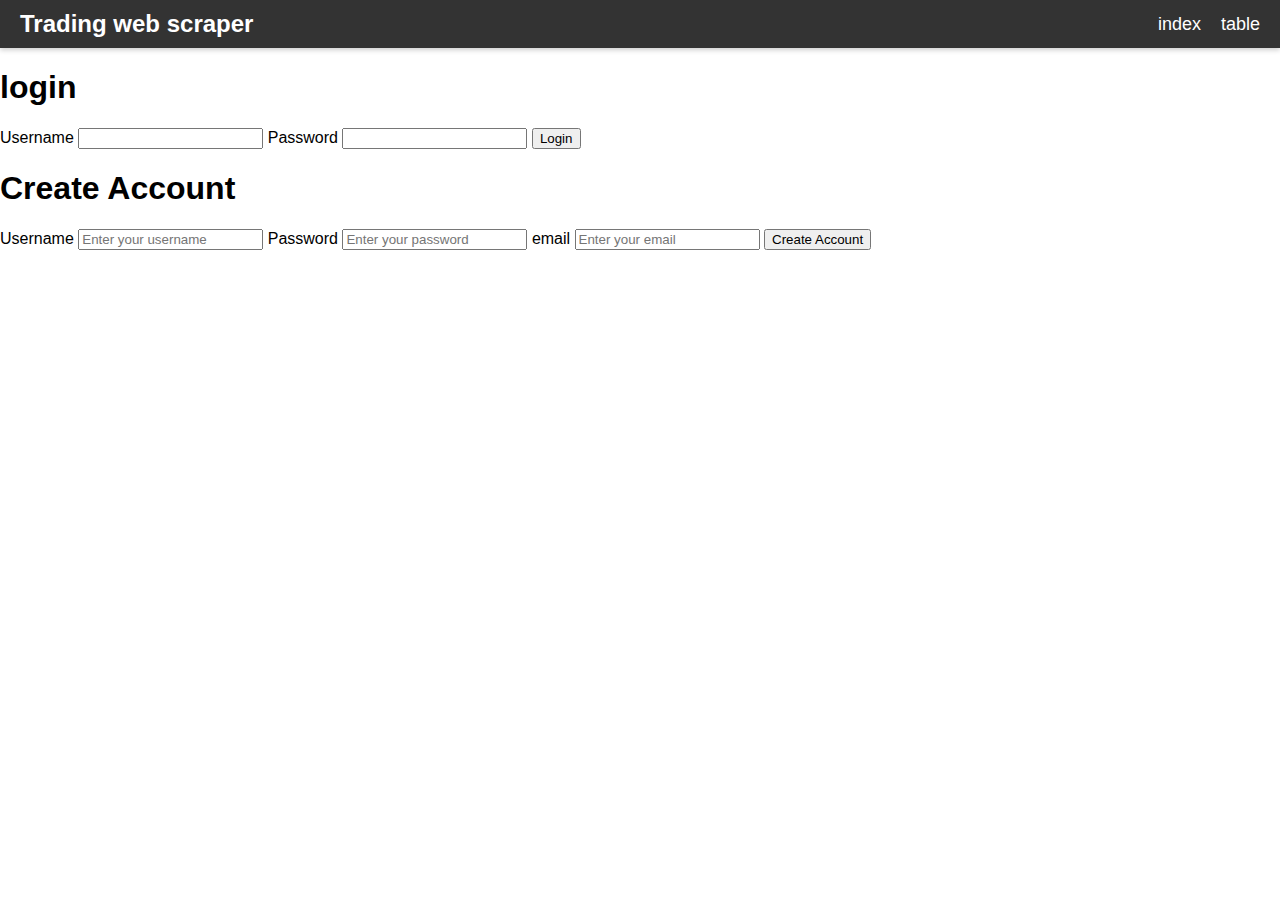
<file: templates/account.html>
<!DOCTYPE html>
<html lang="en">
<head>
    <meta charset="UTF-8">
    <meta name="viewport" content="width=device-width, initial-scale=1.0">
    <title>Document</title>

    <style>
         body {
            margin: 0;
            font-family: Arial, sans-serif;
        }
        .header {
            background-color: #333;
            color: #fff;
            display: flex;
            justify-content: space-between;
            align-items: center;
            padding: 10px 20px;
            box-shadow: 0px 2px 5px rgba(0, 0, 0, 0.2);
        }
        .header h1 {
            margin: 0;
            font-size: 24px;
        }
        .nav-links {
            display: flex;
            gap: 20px;
        }
        .nav-links a {
            color: #fff;
            text-decoration: none;
            font-size: 18px;
            transition: color 0.3s ease;
        }
        .nav-links a:hover {
            color: #f0ad4e;
        }
        .content {
            padding: 20px;
        }
    </style>
</head>
<body>

    <div class="header">
        <h1>Trading web scraper</h1>
        <div class="nav-links">
            <a href="/">index</a>
            <a href="table">table </a>
            <!-- Add more links as needed -->
        </div>
    </div>
    <h1>login</h1>
    <form action="/login" method="POST">
        <label for="username">Username</label>
        <input type="text" id="username" name="username" required>
        
        <label for="password">Password</label>
        <input type="password" id="password" name="password" required>
        
        <button type="submit">Login</button>
    </form>
    
    <h1>Create Account</h1>
    <form action="/create_account" method="POST">
        <label for="username">Username</label>
        <input type="text" id="username" name="username" placeholder="Enter your username" required>
        
        <label for="password">Password</label>
        <input type="password" id="password" name="password" placeholder="Enter your password" required>

        <label for="email">email</label>
        <input type="email" id="email" name="email" placeholder="Enter your email" required>


        <button type="submit">Create Account</button>
    </form>
</body>
</html>
</file>
